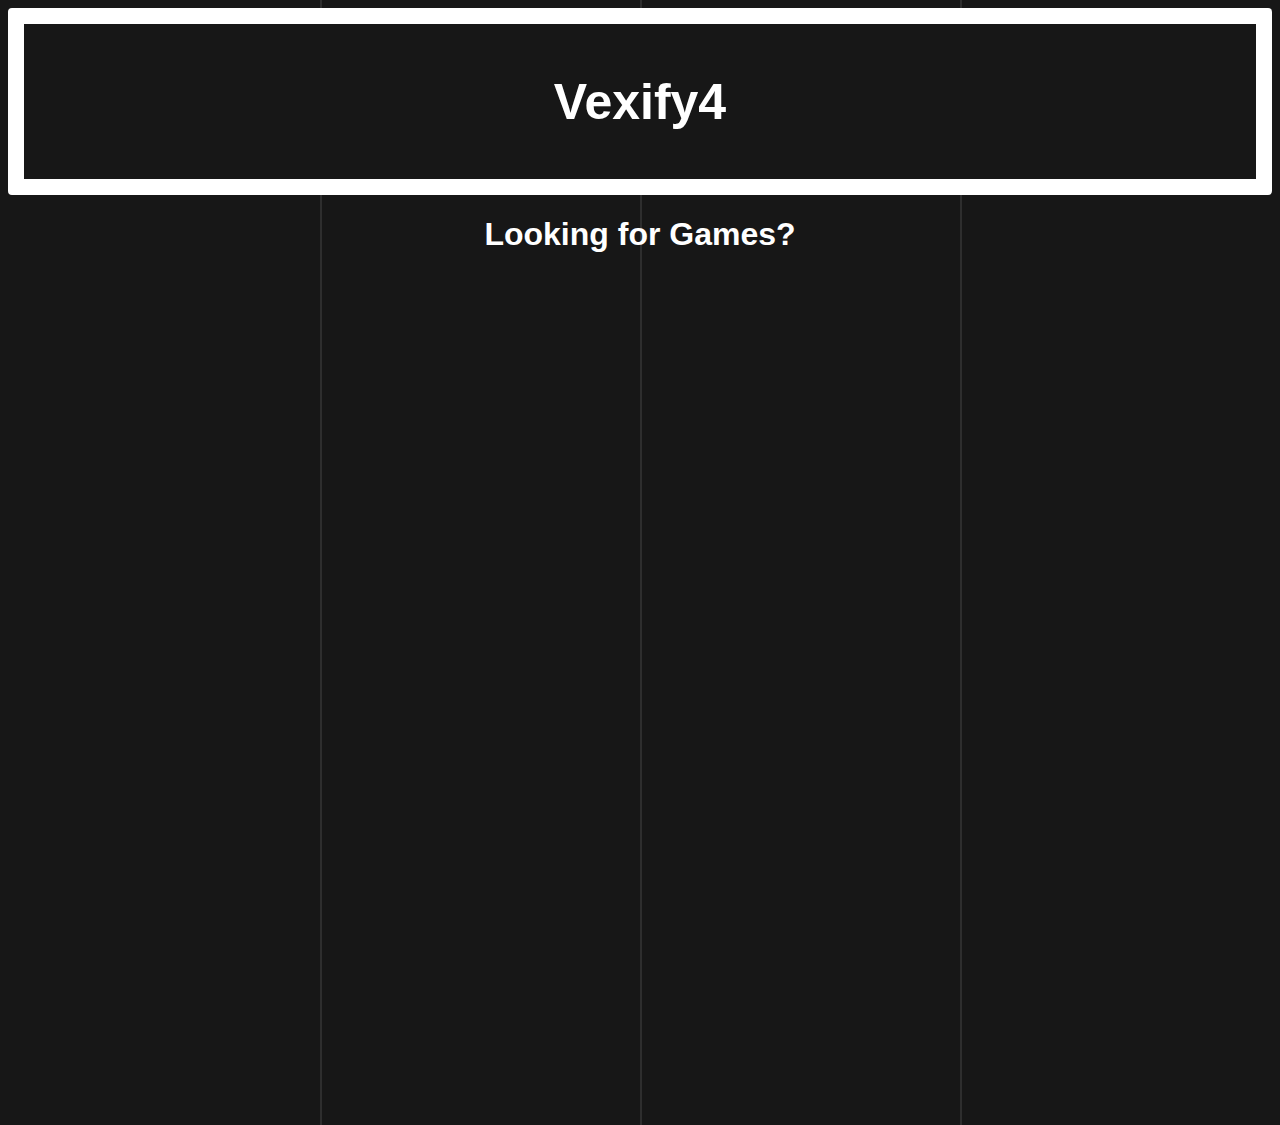
<file: games.html>
<html>
    <head>
        <title>Vexify4 V2</title>
        <link rel="stylesheet" href="main.css">
        <meta name="title" content="vexify4.github.io">
    </head>
    <body>
        <div class="header">
            <center>
                <h1 style="font-size: 50px;">Vexify4</h1>
                <div id="header"></div>
            </center>
        </div>
        <div class="lines">
            <div class="line"></div>
            <div class="line"></div>
            <div class="line"></div>
            </div>
            <center>
                <h1 style="color: white;">Looking for Games?</h1>
            </center>
</file>
<file: main.css>
html,body {
    font-family: sans-serif;
}

button {
  z-index: 100;
}

button:hover {
  transition: all 0.2s ease-in-out;
  box-shadow: 0 5px 15px white;
}

.header {
    border-radius: 4px;
    border: 16px white solid;
    padding: 15px 0;
    font-size: 35px;
    color: white;
    background-color: #171717;
}

#aboutDIV {
    width: 100%;
    padding: 50px 0;
    text-align: center;
    background-color: transparent;
    margin-top: 20px;
    color: white;
    animation: change 1s 0s;
  }

#socialDIV {
    width: 100%;
    padding: 50px 0;
    text-align: center;
    background-color: transparent;
    margin-top: 20px;
    color: white;
    animation: change 1s 0s;
  }

#projectDIV {
    width: 100%;
    padding: 50px 0;
    text-align: center;
    background-color: transparent;
    margin-top: 20px;
    color: white;
    animation: change 1s 0s;
  }

  .splash {
    color: white;
  }

  
  .lines {
    position:absolute;
z-index:-1;
    top: 0;
    left: 0;
    right: 0;
    height: 125%;
    margin: auto;
    width: 90vw;
    background-color: #171717;
    color: #000;
    width: 100%;
  }
  
  .line {
    position: absolute;
    width: 2px;
    height: 100%;
    top: 0;
    left: 50%;
    background: rgba(255, 255, 255, 0.1);
    overflow: hidden;
    z-index: 1;
  }
  .line::after {
    content: "";
    display: block;
    position: absolute;
    height: 15vh;
    width: 100%;
    top: -50%;
    left: 0;
    background: linear-gradient(to bottom, rgba(255, 255, 255, 0) 0%, #ffffff 75%, #ffffff 100%);
    -webkit-animation: drop 7s 0s infinite;
            animation: drop 7s 0s infinite;
    -webkit-animation-fill-mode: forwards;
            animation-fill-mode: forwards;
    -webkit-animation-timing-function: cubic-bezier(0.4, 0.26, 0, 0.97);
            animation-timing-function: cubic-bezier(0.4, 0.26, 0, 0.97);
            
  }
  .line:nth-child(1) {
    margin-left: -25%;
  }
  .line:nth-child(1)::after {
    -webkit-animation-delay: 2s;
            animation-delay: 2s;
  }
  .line:nth-child(3) {
    margin-left: 25%;
  }
  .line:nth-child(3)::after {
    -webkit-animation-delay: 1s;
            animation-delay: 1s;
  }
  
  @-webkit-keyframes drop {
    0% {
      top: -50%;
    }
    100% {
      top: 110%;
    }
  }
  
  @keyframes drop {
    0% {
      top: -50%;
    }
    100% {
      top: 110%;
    }
  }

  @keyframes change {
     0%{opacity: 0;}
    100%{opacity: 1;}
  }

  @keyframes hover {
    0%{opacity: .5;}
    100%{opacity: 1;}
  }

  .about {
    font-size: 60px;
    border-color: white;
    background: rgba(255, 255, 255, 0.1);
    border-radius: 4px;
    color: white;
    left: 50%;
    position: relative; left: 40px;
  }

  .social {
    font-size: 60px;
    border-color: white;
    background: rgba(255, 255, 255, 0.1);
    border-radius: 4px;
    color: white;
    z-index: 2;
    position: absolute;
left: 50%;
transform: translateX(-50%);

  }

  .project {
    font-size: 60px;
    border-color: white;
    background: rgba(255, 255, 255, 0.1);
    border-radius: 4px;
    color: white;
    z-index: 2;
float: right;
    position: relative; right: 40px;
  }
</file>
